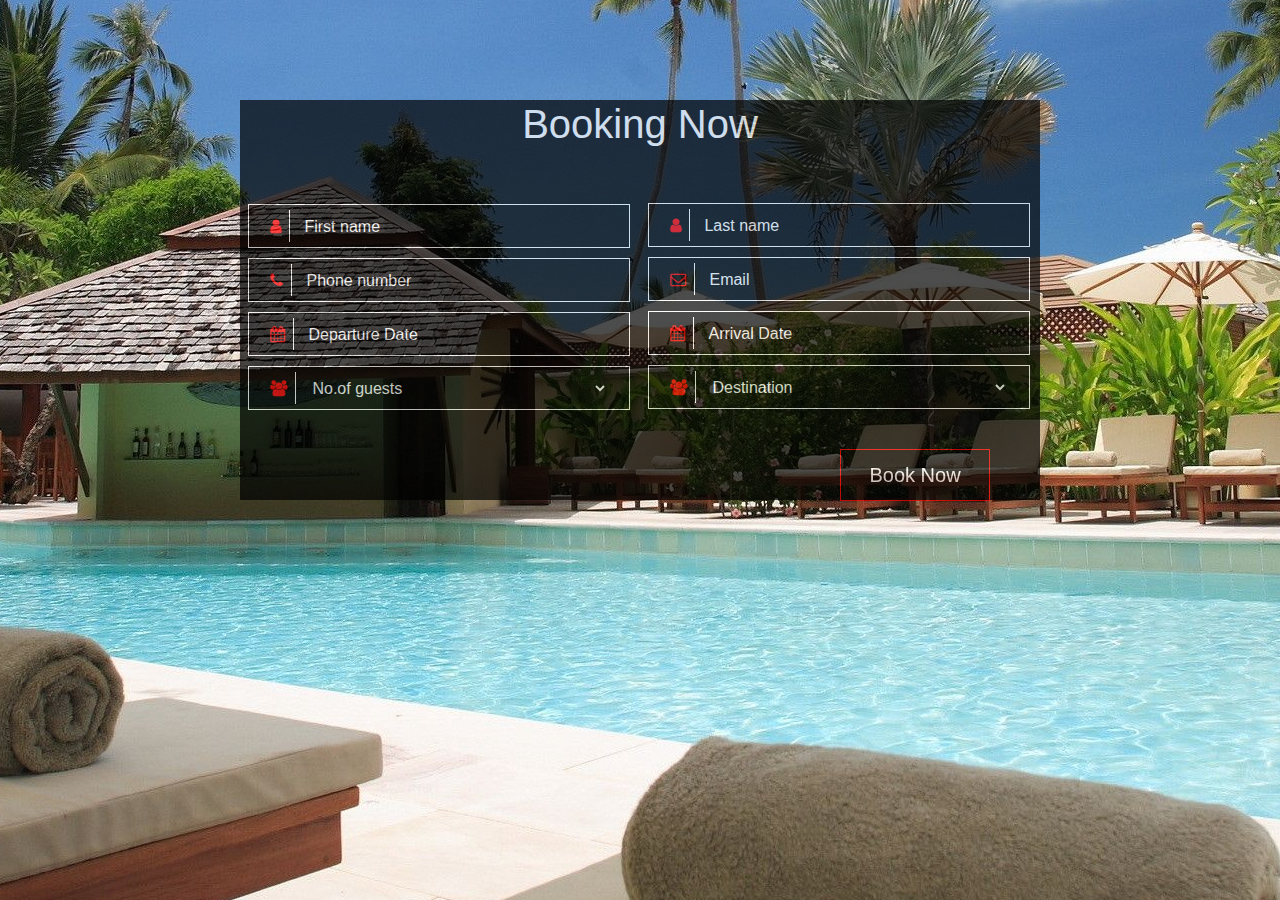
<file: booking.html>
<!DOCTYPE html>
<html lang="en">
<head>
    <meta charset="UTF-8">
    <meta name="viewport" content="width=device-width, initial-scale=1.0">
    <title>Booking form</title>
    <link rel="stylesheet" href="style.css">
    <link rel="stylesheet" href="https://stackpath.bootstrapcdn.com/font-awesome/4.7.0/css/font-awesome.min.css">
    <link rel="stylesheet" href="https://maxcdn.bootstrapcdn.com/bootstrap/4.5.0/css/bootstrap.min.css">
</head>
<body>
    <div class="container">
        <form class="form-group">
            <div id="form">
                <h1 class="text-white text-center">Booking Now</h1>

                <div id="first-group">

                    <div id="content">
                        <i class="fa fa-user" aria-hidden="true"></i>
                        <input type="text" id="input-group" placeholder="First name">
                    </div>

                    <div id="content">
                        <i class="fa fa-phone" aria-hidden="true"></i>
                        <input type="number" id="input-group" placeholder="Phone number">
                    </div>

                    <div id="content">
                        <i class="fa fa-calendar" aria-hidden="true"></i>
                        <input type="text" id="input-group" placeholder="Departure Date">
                    </div>

                    <div id="content">
                        <i class="fa fa-users" aria-hidden="true"></i>
                        <select id="input-group" style="background-color: black;">
                            <option value="">No.of guests</option>
                            <option value="">1-5</option>
                            <option value="">6-10</option>
                            <option value="">11-20</option>
                        </select>
                    </div>

                </div>

                <div id="second-group">

                    <div id="content">
                        <i class="fa fa-user" aria-hidden="true"></i>
                        <input type="text" id="input-group" placeholder="Last name">
                    </div>

                    <div id="content">
                        <i class="fa fa-envelope-o" aria-hidden="true"></i>
                        <input type="email" id="input-group" placeholder="Email">
                    </div>

                    <div id="content">
                        <i class="fa fa-calendar" aria-hidden="true"></i>
                        <input type="text" id="input-group" placeholder="Arrival Date">
                    </div>

                    <div id="content">
                        <i class="fa fa-users" aria-hidden="true"></i>
                        <select id="input-group" style="background-color: black;">
                            <option value="">Destination</option>
                            <option value="">Lakshadweep</option>
                            <option value="">Kashmir</option>
                            <option value="">Leh Ladakh</option>
                            <option value="">Maldives</option>
                            <option value="">Mount Abu</option>
                            <option value="">Andaman And Nicobar</option>
                            <option value="">Shimala</option>
                            <option value="">Goa</option>
                        </select>
                    </div>
            
                </div>

                <button type="submit" value="Submit" id="submit-btn">Book Now</button>

            </div>
        </form>
    </div>
</body>
</html>
</file>
<file: style.css>
{
    margin: 0;
    padding: 0;
}
body{
    background-image: url(resort.jpg);
    background-position: center;
    background-size: auto;
}
#form{
    background-color: #000;
    height:400px;
    width:800px;
    margin: auto;
    margin-top: 100px;
    opacity:0.7;
}
#first-group{
    border:none;
    width:400px;
    margin-top: 38px;
    position: absolute;
}
#content{
    border: 1px solid #fff;
    margin:10px;
    margin-left: 8px;
    padding:5px;
}
#content #input-group{
    border:none;
    outline:none;
    background: transparent;
    margin-left:8px;
    width:300px;
    color:#fff;
}
::placeholder{
    color:#fff;
}
.fa{
    display:inline-block;
    color:red;
    border-right:1px solid #fff;
    padding:8px;
    margin-left: 8px;
}
#second-group{
    border:none;
    width:400px;
    margin-top: 55px;
    margin-left:400px;
}
#submit-btn{
    margin-top: 30px;
    margin-left: 600px;
    background: transparent;
    color:#fff;
    width:150px;
    border:1px solid red;
    outline:none;
    padding:10px;
    font-size: 20px;
}
</file>
